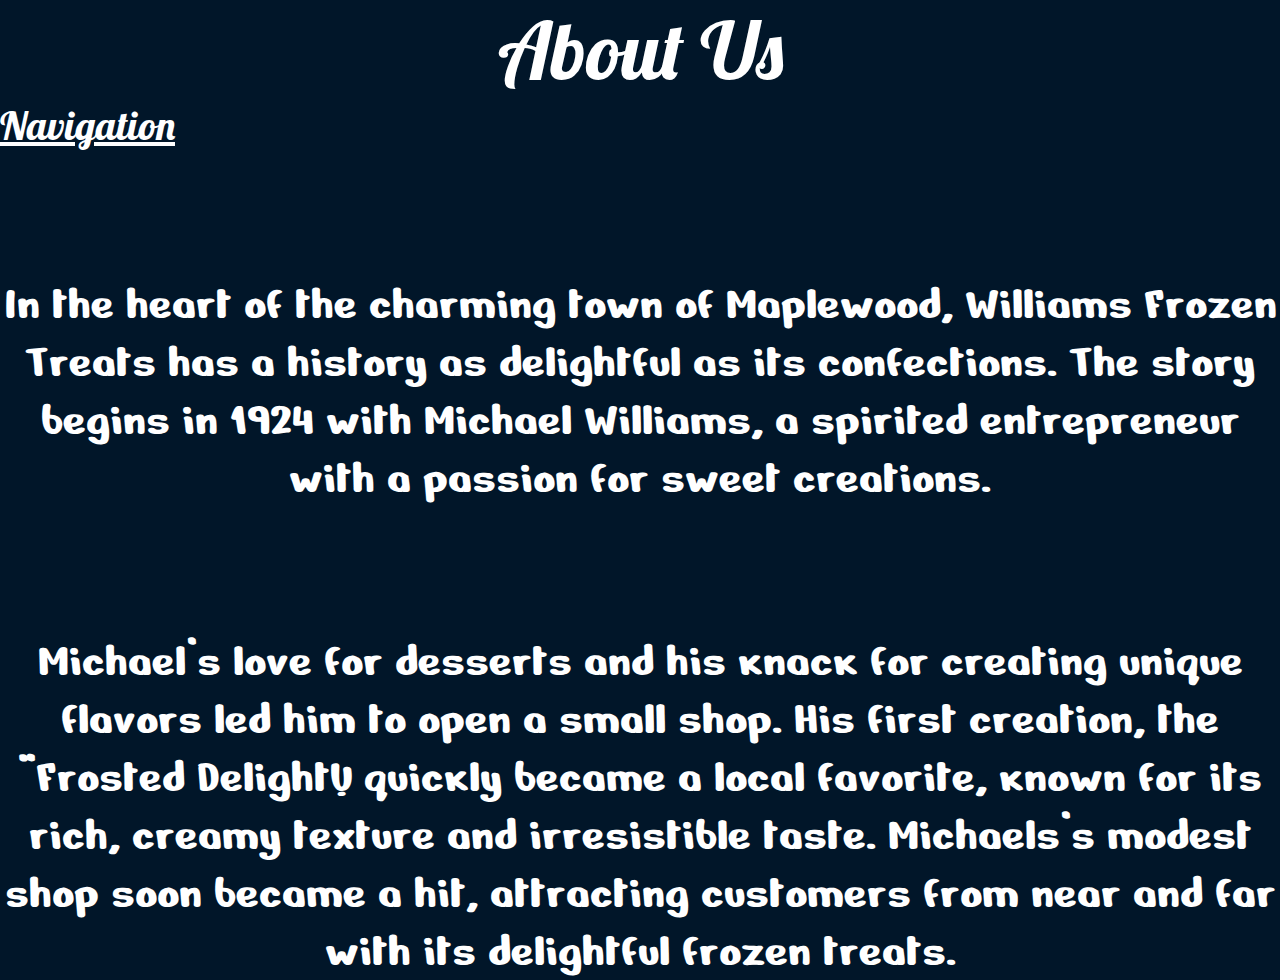
<file: about.html>
<!DOCTYPE html>
<html lang="en">
    <head>
        <meta charset="utf-8">
        <meta name="viewport" content="width=device-width, initial-scale=1.0">
        <title>About Us</title>
        <link rel="stylesheet" href="./style.css">
        <link rel="icon" href="/images/favicon.png" type="image/png">
    </head>
    <body>
        <div class="hero">
            <h1 class="abt">About Us</h1>
            <nav>
                <a href="./index.html" class="home-btn">Navigation</a>
            </nav>
            <h3>In the heart of the charming town of Maplewood, Williams Frozen Treats has a history as delightful as its confections. The story begins in 1924 with Michael Williams, a spirited entrepreneur
                with a passion for sweet creations.
            </h3>
            <h3>Michael’s love for desserts and his knack for creating unique flavors led him to open a small shop. His first creation, the “Frosted Delight”
                quickly became a local favorite, known for its rich, creamy texture and irresistible taste.
                Michaels’s modest shop soon became a hit, attracting customers from near and far with its delightful frozen treats.
            </h3>
    </div>
    </body>
</html>
</file>
<file: style.css>
@import url('https://fonts.googleapis.com/css2?family=Lobster&display=swap');
@import url('https://fonts.googleapis.com/css2?family=Nerko+One&display=swap');
@import url('https://fonts.googleapis.com/css2?family=DynaPuff:wght@400..700&display=swap');
/* basic css reset */
 *, *::before, *::after{
    box-sizing: border-box;
}
*{margin: 0;}

img {
    display: block;
    max-width: 100%
}
.logo-text{
    font-family: "Lobster", cursive;
    font-weight: 400;
    font-style: normal;
}

h2{
    color: #0887ff;
}

h3{
   font-family: "Nerko One", cursive;
  font-weight: 400;
  font-style: normal;
  color: #FFFFFF;
  font-size: 3rem;
  text-align: center;
  margin-top: 125px;

}
.flex-wrapper{
    display: flex;
    justify-content: space-evenly;
    align-items: center;
    gap: 50px;
    padding: 1rem;
}
nav a, h1{
    font-family: "DynaPuff", system-ui;
    font-size: 4rem;
    font-weight: 500;
    font-style: normal;
    color: #FFFFFF;
}
nav a:hover{
    color: #0887ff;
    text-transform: uppercase;
    font-family: "Nerko One", cursive;
    font-weight: 400;
    font-style: normal;
    text-decoration: none;
}

body{
    background-color: #033766;
}
.logo{
    display: block;
    height: 50rem;
    width: auto;
    margin: 0 auto;
}
.abt{
    text-align: center;
    font-size: 5rem;
    font-family: "Lobster", cursive;
    font-weight: 400;
    font-style: normal;
    color: #FFFFFF;
}
.home-btn{
    font-family: "Lobster", cursive;
    font-weight: 400;
    font-style: normal;
    color: #FFFFFF;
    font-size: 40px;
}

.hero{
    min-height: 100vh;
    min-width: 100vh;
    background-image: url(https://cdn.pixabay.com/photo/2017/08/03/14/38/ice-cream-2576622_960_720.jpg);
    background-repeat: no-repeat;
    background-size: cover;
    background-position: bottom;
    background-color: rgba(0, 0, 0, .6);;
    background-blend-mode: overlay;
}
.menu{
    font-family: "Lobster", cursive;
    font-weight: 400;
    font-style: normal;
    font-size: 8rem;
    margin-left: 8rem;
    margin-top: 3rem;
    color: #0887ff;
}
p{
    color: #FFFFFF;
    font-family: "Nerko One", cursive;
    font-weight: 400;
    font-style: normal;
    font-size: 40px;
}
.i-c{
    margin-left: 8rem;
    margin-top: 11rem;
    font-size: 4.5rem;
    text-decoration: underline;
}
.icecream{
    margin-left: 8rem;
    display: flex;
    flex-direction: column;
    max-width: 40rem;
}
.icecream p{
    margin: 7px 0;
    font-size: 40px;
}
section .flavor {
    display: inline-block;
    text-align: left;
    width: 80%;
}

section .price {
    display: inline-block;
    width: 25%;
    text-align: right;
}


.f-t{
    margin-left: 70rem;
    margin-top: -56rem;
    font-size: 4.5rem;
    text-decoration: underline;
    width: 500px;
}
.frozentreats{
    margin-left: 70rem;
    display: flex;
    flex-direction: column;
    max-width: 40rem;
}

.m-s{
    margin-left: 70rem;
    margin-top: 50px;
    font-size: 4.5rem;
    text-decoration: underline;
    width: 500px;
}
.milkshakes{
    margin-left: 70rem;
    display: flex;
    flex-direction: column;
    max-width: 40rem;
}
</file>
